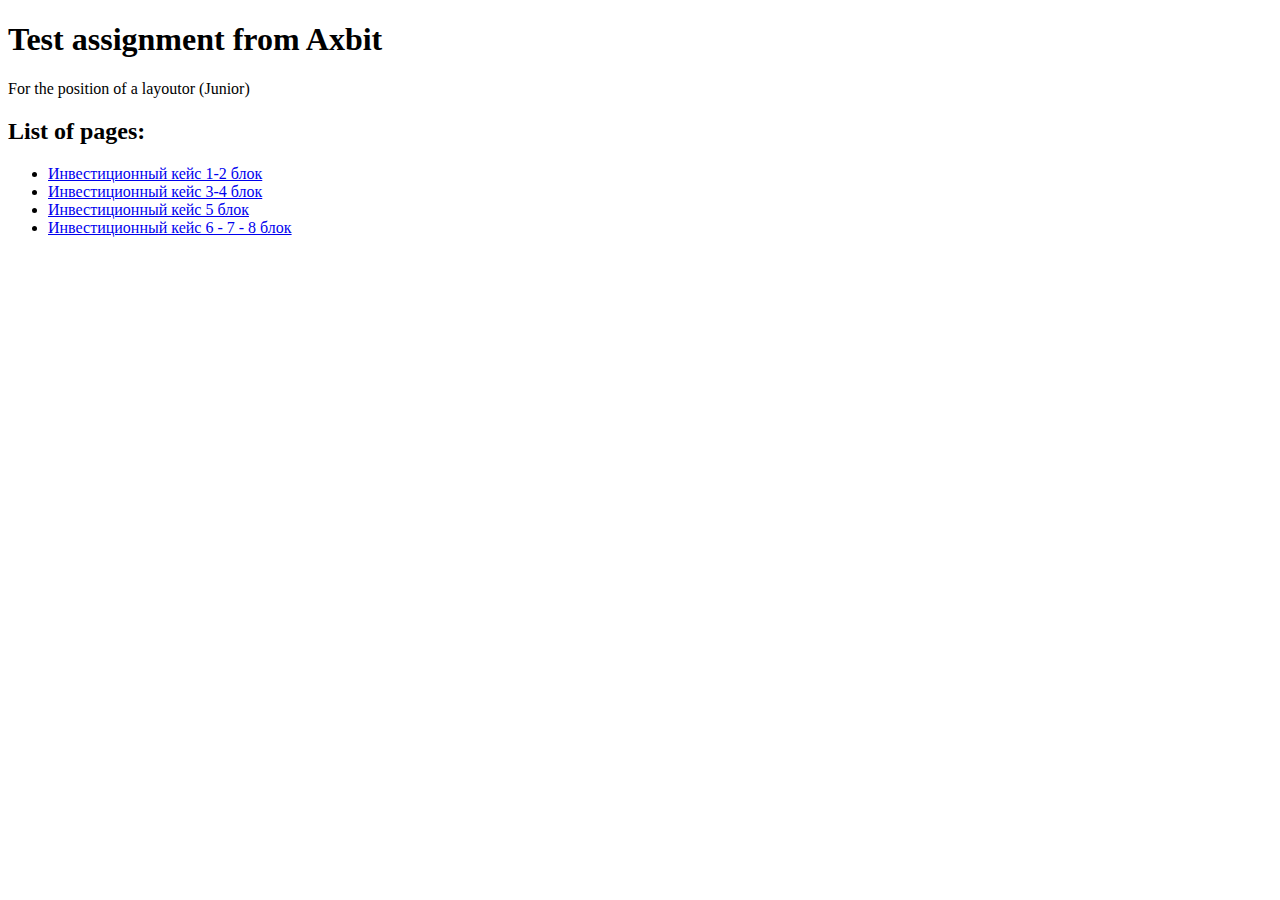
<file: index.html>
<!DOCTYPE html>
<html lang="en">

<head>
	<meta charset="UTF-8">
	<meta http-equiv="X-UA-Compatible" content="IE=edge">
	<meta name="viewport" content="width=device-width, initial-scale=1.0">
	<title>Test assignment - List of pages</title>
</head>

<body>
	<h1>Test assignment from Axbit</h1>
	<span>For the position of a layoutor (Junior)</span>
	<h2>List of pages:</h2>
	<ul>
		<li><a href="./case_1-2-block.html">Инвестиционный кейс 1-2 блок</a></li>
		<li><a href="./case_3-4-block.html">Инвестиционный кейс 3-4 блок</a></li>
		<li><a href="#">Инвестиционный кейс 5 блок</a></li>
		<li><a href="./case_6-7-8-block.html">Инвестиционный кейс 6 - 7 - 8 блок</a></li>
	</ul>
</body>

</html>
</file>
